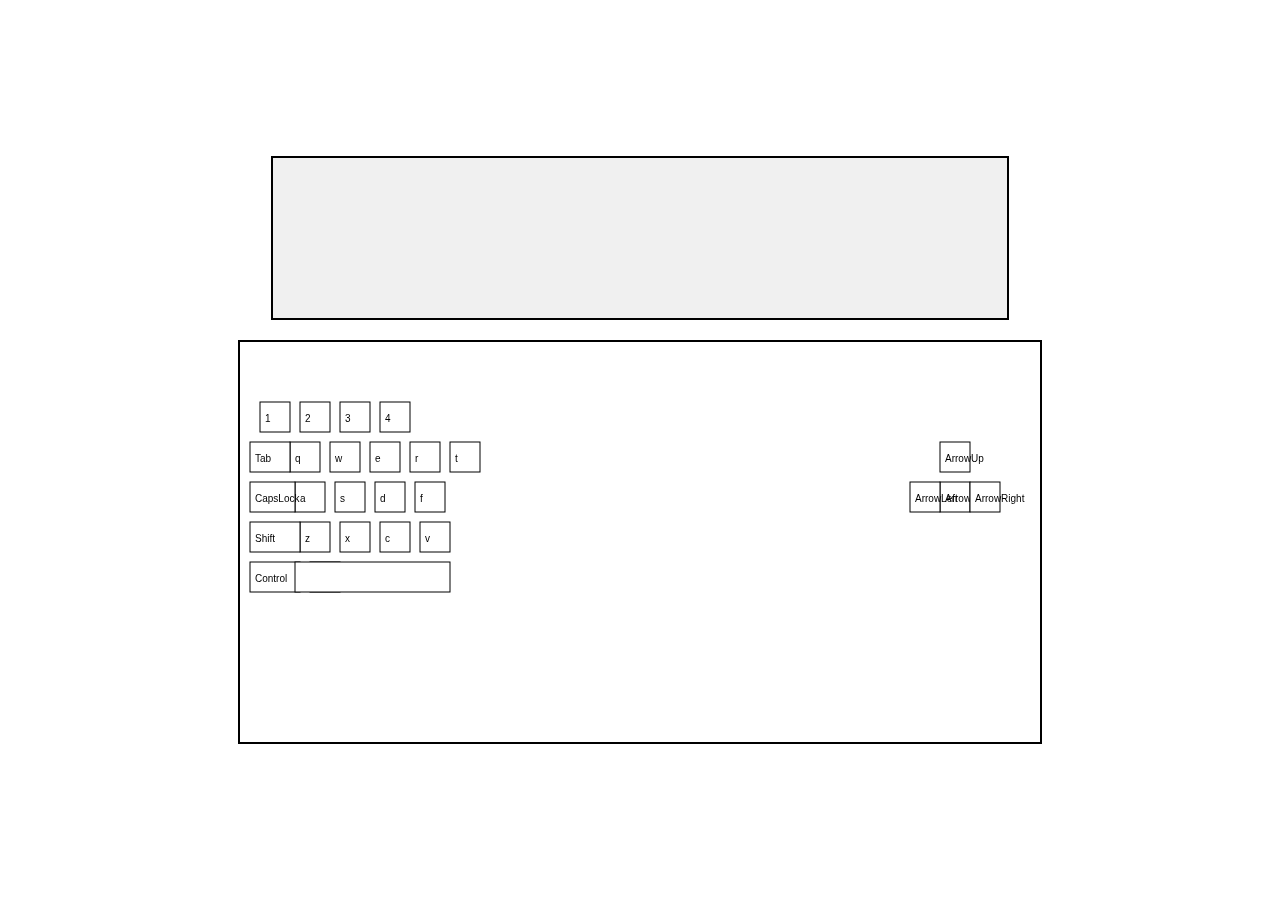
<file: keyboard/index.html>
<!DOCTYPE html>
<html lang="en">
<head>
    <meta charset="UTF-8">
    <meta name="viewport" content="width=device-width, initial-scale=1.0">
    <title>Gamer Input Visualizer</title>
    <link rel="stylesheet" href="styles.css">
</head>
<body>
    <div id="log" class="input-log"></div>
    <canvas id="keyboardCanvas" width="800" height="400"></canvas>

    <script src="script.js"></script>
</body>
</html>
</file>
<file: keyboard/styles.css>
/* styles.css */
body, html {
  margin: 0;
  padding: 0;
  font-family: Arial, sans-serif;
  background-color: #fff; /* White background */
  color: #000; /* Black text color */
  display: flex;
  flex-direction: column;
  align-items: center;
  height: 100vh;
  justify-content: center;
}

.input-log {
  width: 90%;
  height: 150px;
  overflow: auto;
  background-color: #f0f0f0;
  border: 2px solid #000; /* Black border for visibility */
  margin-bottom: 20px;
  padding: 5px;
}

canvas {
  background-color: #fff; /* White canvas background */
  border: 2px solid #000; /* Black border */
}
</file>
